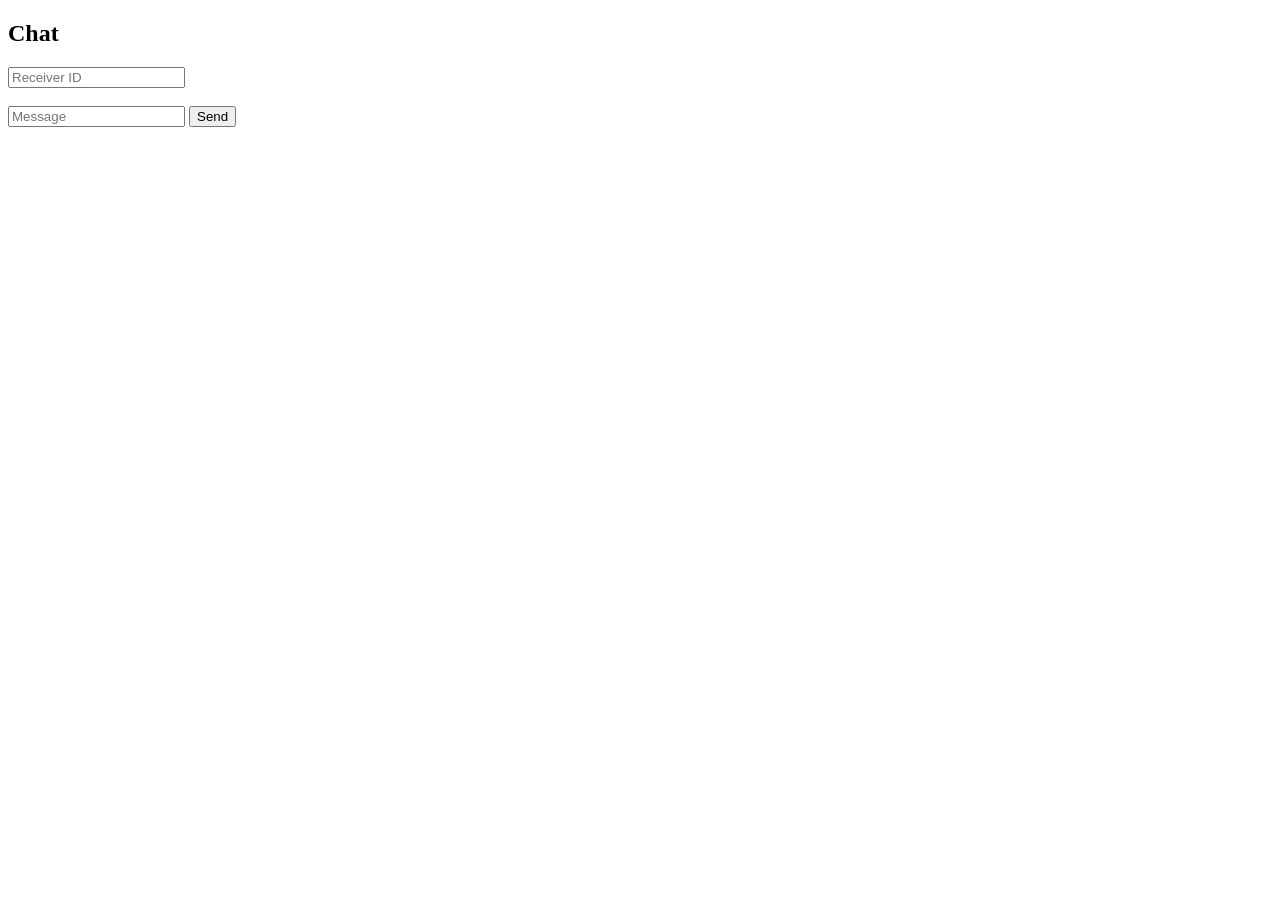
<file: templates/chat.html>
<!DOCTYPE html>
<html>
<head>
  <title>Chat System</title>
</head>

<body>

<h2>Chat</h2>

<input id="receiver" placeholder="Receiver ID">
<br><br>

<input id="msg" placeholder="Message">
<button onclick="send()">Send</button>

<div id="chatBox"></div>

<script>
function send() {
    fetch("/chat/send", {
        method: "POST",
        headers: {"Content-Type": "application/json"},
        body: JSON.stringify({
            receiver_id: document.getElementById("receiver").value,
            message: document.getElementById("msg").value
        })
    }).then(() => loadChat());
}

function loadChat() {
    let id = document.getElementById("receiver").value;

    fetch("/chat/" + id)
    .then(res => res.json())
    .then(data => {
        let box = document.getElementById("chatBox");
        box.innerHTML = "";

        data.forEach(m => {
            box.innerHTML += `<p><b>${m.from}:</b> ${m.msg}</p>`;
        });
    });
}
</script>

</body>
</html>
</file>
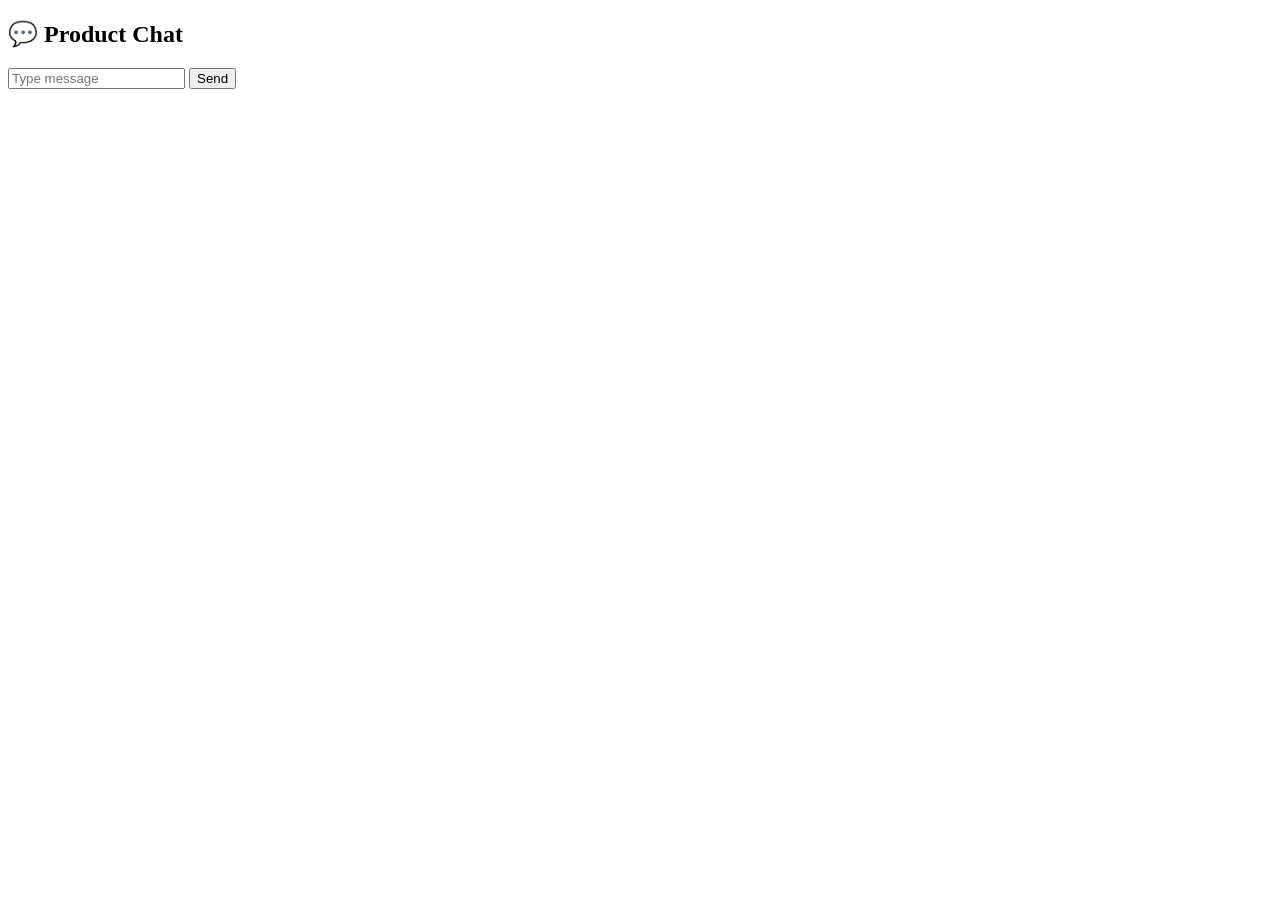
<file: templates/chat_product.html>
<!DOCTYPE html>
<html>
<head>
    <title>Product Chat</title>
</head>

<body>

<h2>💬 Product Chat</h2>

<div id="chatBox"></div>

<input id="msg" placeholder="Type message">
<button onclick="send()">Send</button>

<script>

let productId = {{ product_id }};

function loadChat() {
    fetch("/chat/messages/" + productId)
    .then(r => r.json())
    .then(data => {
        document.getElementById("chatBox").innerHTML =
            data.map(m =>
                `<p><b>User ${m.from}:</b> ${m.msg}</p>`
            ).join("");
    });
}

function send() {

    fetch("/chat/send", {
        method: "POST",
        headers: {"Content-Type": "application/json"},
        body: JSON.stringify({
            product_id: productId,
            receiver_id: 1,
            message: document.getElementById("msg").value
        })
    }).then(() => {
        document.getElementById("msg").value = "";
        loadChat();
    });
}

loadChat();

</script>

</body>
</html>
</file>
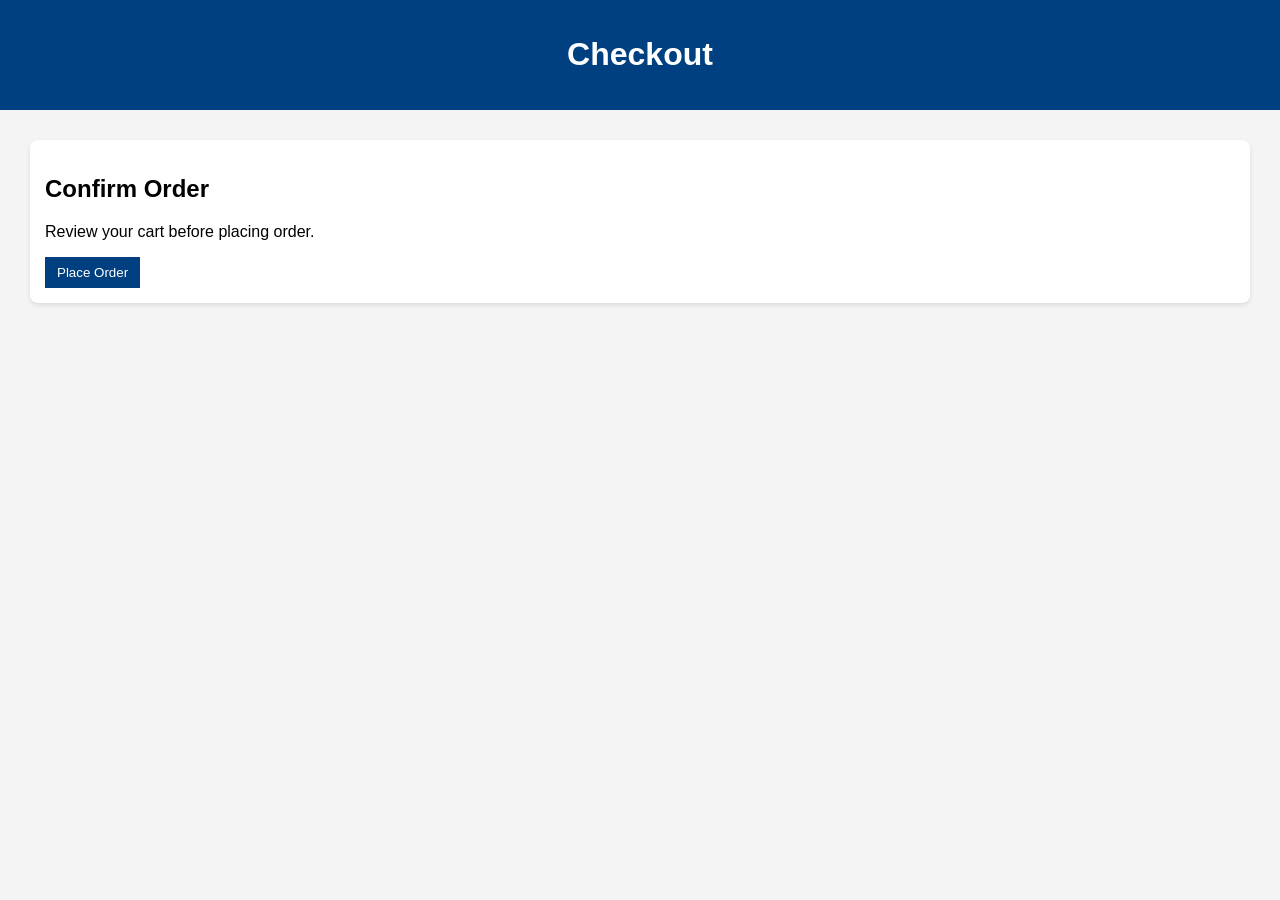
<file: templates/checkout.html>
<!DOCTYPE html>
<html>
<head>
  <title>Checkout - Retailshop</title>
  <link rel="stylesheet" href="/static/css/style.css">
</head>

<body>

<header>
  <h1>Checkout</h1>
</header>

<div class="container">

  <div class="card">
    <h2>Confirm Order</h2>

    <p>Review your cart before placing order.</p>

    <button onclick="checkout()">Place Order</button>

  </div>

</div>

<script>
function checkout() {
  fetch("/cart")
  .then(res => res.json())
  .then(cart => {

    cart.forEach(item => {
      fetch("/order", {
        method: "POST",
        headers: {"Content-Type": "application/json"},
        body: JSON.stringify({
          product_id: item.product_id,
          quantity: item.quantity
        })
      });
    });

    alert("Order placed successfully!");
    fetch("/cart/clear", {method: "POST"});
  });
}
</script>

</body>
</html>
</file>
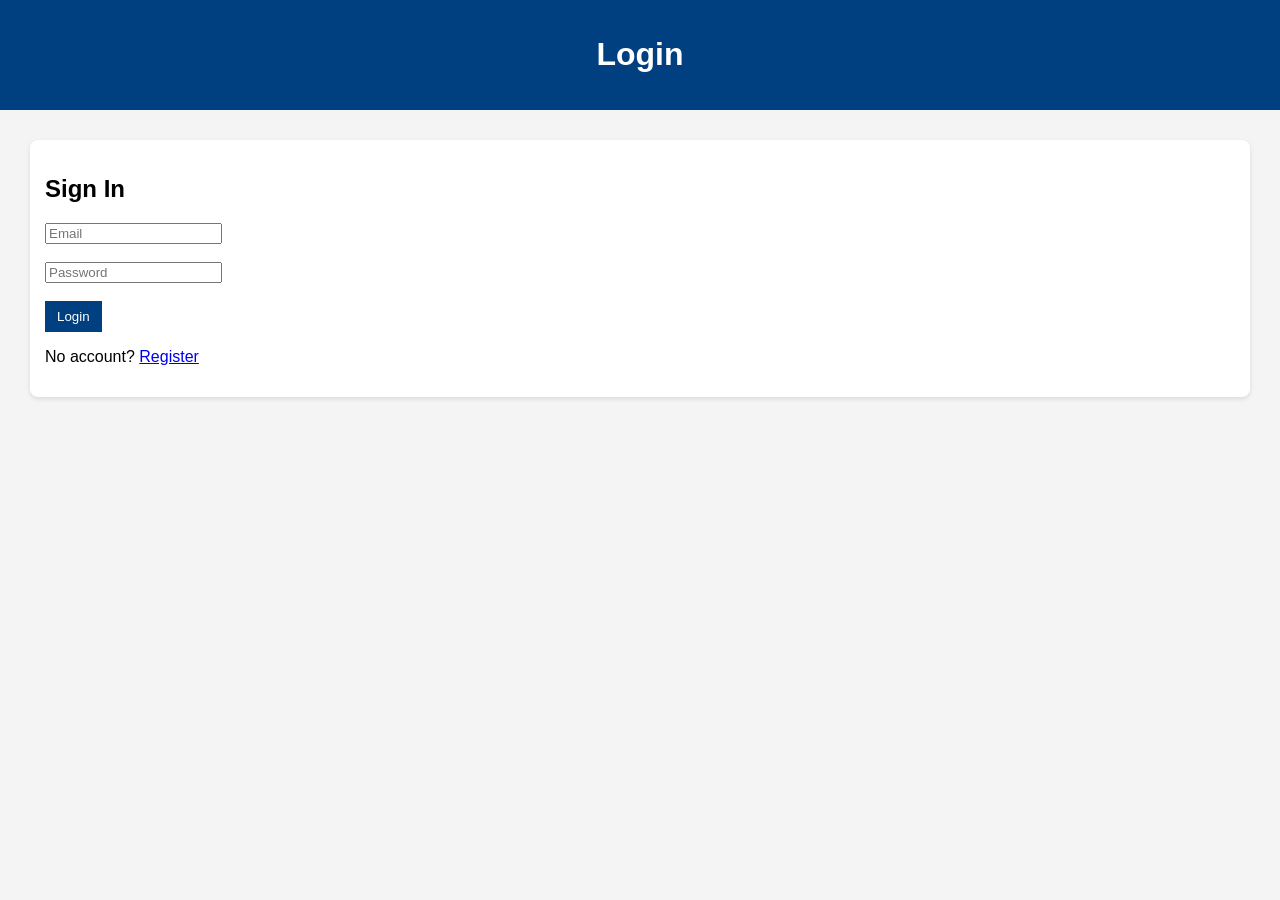
<file: templates/login.html>
<!DOCTYPE html>
<html>
<head>
  <title>Login - Retailshop</title>
  <link rel="stylesheet" href="/static/css/style.css">
</head>

<body>

<header>
  <h1>Login</h1>
</header>

<div class="container">

  <form method="POST" action="/login" class="card">
    <h2>Sign In</h2>

    <input type="email" name="email" placeholder="Email" required><br><br>

    <input type="password" name="password" placeholder="Password" required><br><br>

    <button type="submit">Login</button>

    <p>No account? <a href="/register">Register</a></p>
  </form>

</div>

</body>
</html>
</file>
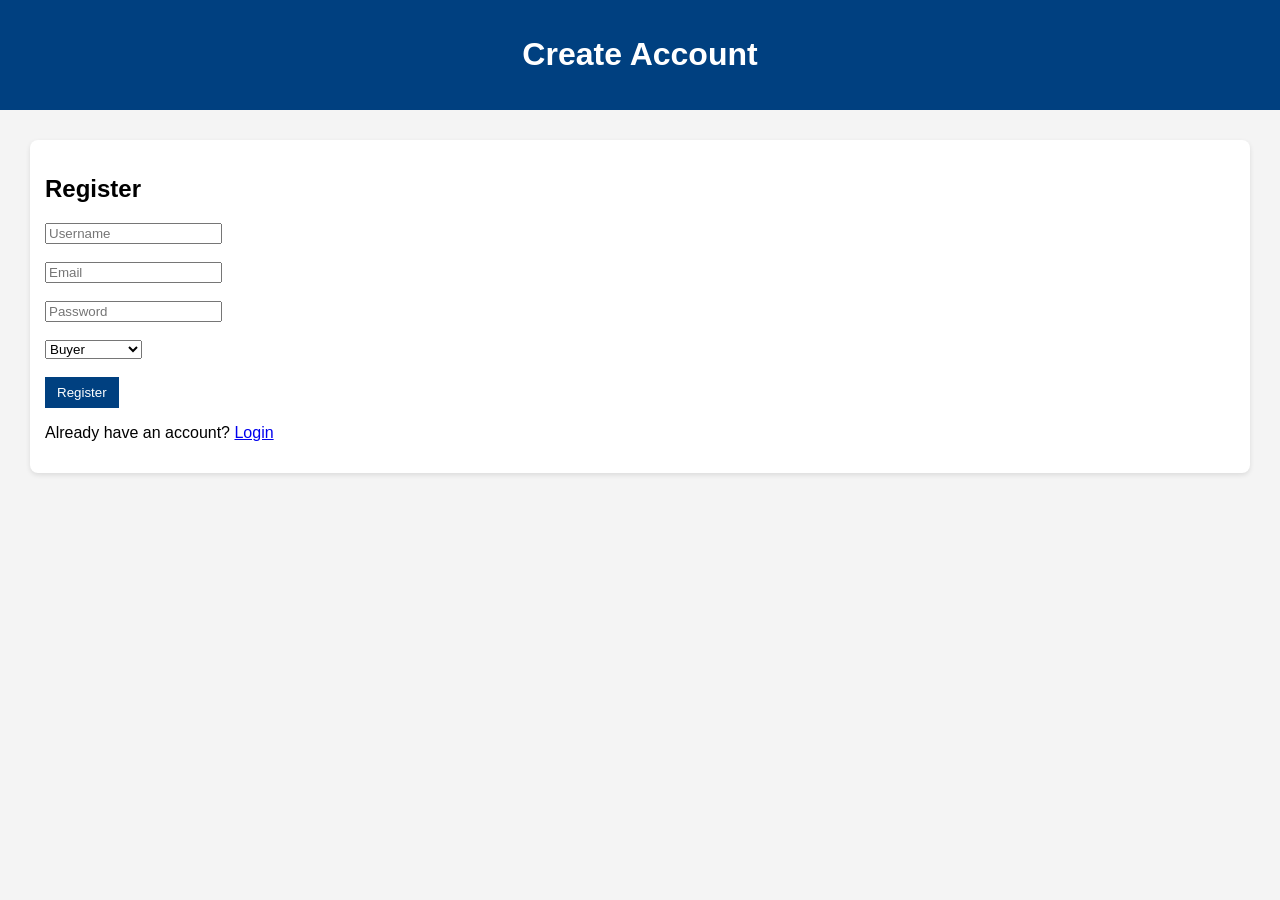
<file: templates/register.html>
<!DOCTYPE html>
<html>
<head>
  <title>Register - Retailshop</title>
  <link rel="stylesheet" href="/static/css/style.css">
</head>

<body>

<header>
  <h1>Create Account</h1>
</header>

<div class="container">

  <form method="POST" action="/register" class="card">

    <h2>Register</h2>

    <input type="text" name="username" placeholder="Username" required><br><br>

    <input type="email" name="email" placeholder="Email" required><br><br>

    <input type="password" name="password" placeholder="Password" required><br><br>

    <select name="role" required>
      <option value="buyer">Buyer</option>
      <option value="retailer">StoreKeeper</option>
    </select>

    <br><br>

    <button type="submit">Register</button>

    <p>Already have an account? <a href="/login">Login</a></p>

  </form>

</div>

</body>
</html>
</file>
<file: static/css/style.css>
body {
  font-family: Arial;
  margin: 0;
  background: #f4f4f4;
}

header {
  background: #004080;
  color: white;
  padding: 15px;
  text-align: center;
}

nav a {
  color: white;
  margin: 10px;
  text-decoration: none;
}

.container {
  padding: 20px;
}

.card {
  background: white;
  padding: 15px;
  margin: 10px;
  border-radius: 8px;
  box-shadow: 0 2px 5px rgba(0,0,0,0.1);
}

button {
  background: #004080;
  color: white;
  border: none;
  padding: 8px 12px;
  cursor: pointer;
}

button:hover {
  background: #0066cc;
}
</file>
